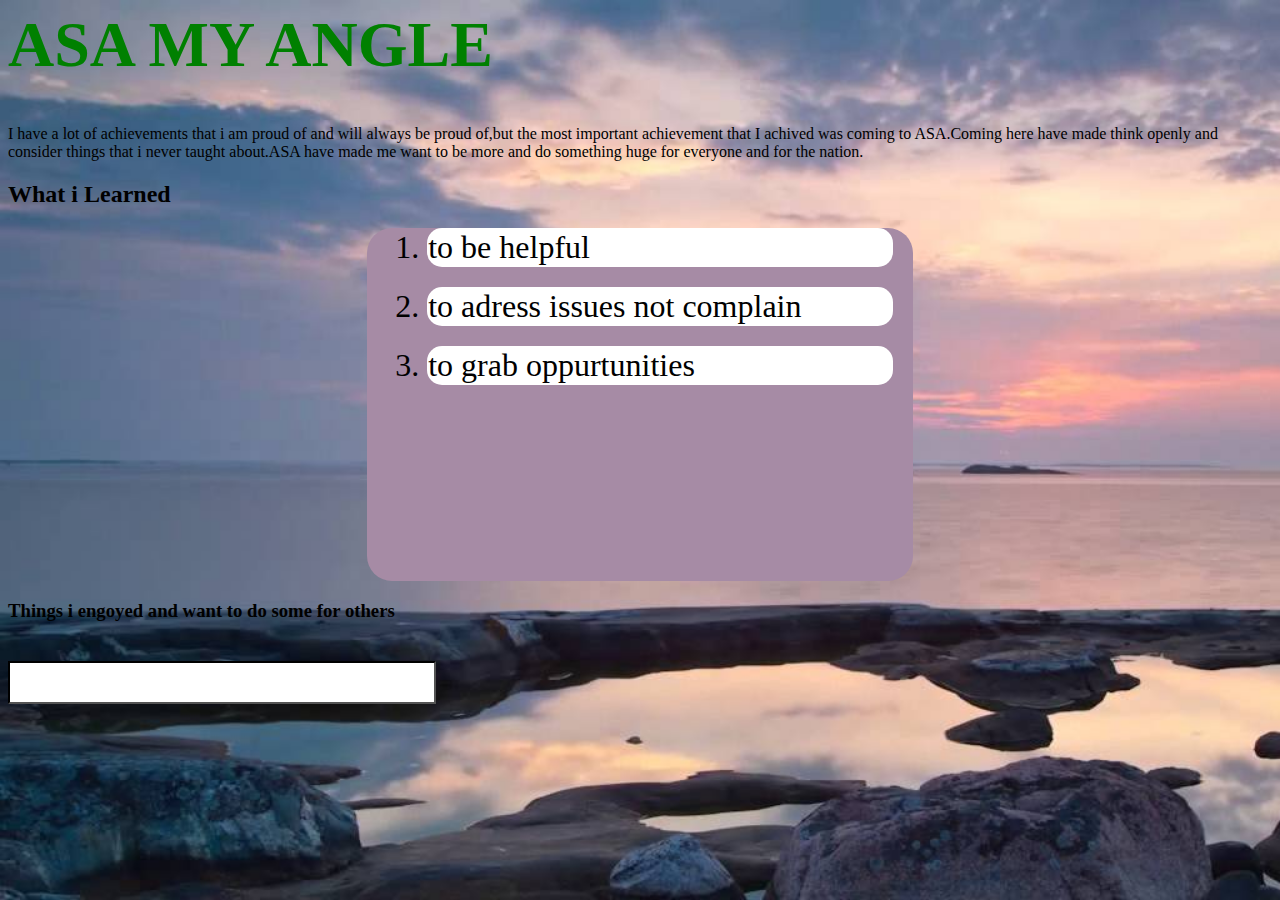
<file: index.html>
<html>
  <head>
    <title>MY ACHIEVEMENTS</title>
    <link href="me.css" rel="stylesheet" type="text/css">
  </head>
  <body>
       <h1>ASA MY ANGLE</h1>
         <p1>I have a lot of achievements that i am proud of and will always be proud of,but the most important
          achievement that I achived was coming to ASA.Coming here have made think openly and consider things
          that i never taught about.ASA have made me want to be more and do something huge for everyone and for the 
          nation.</p1>
       <h2>What i Learned</h2>
       <ol>
          <li>to be helpful</li>
          <li> to adress issues not complain</li>
          <li>to grab oppurtunities</li>
       </ol>
       <h3>Things i engoyed and want to do some for others</h3>
    <input type="text" id="tweetInput" onchange="javascript:addTweet(event)">
    <script src="script.js"></script>
   </body>
</html>

















</html>
</file>
<file: me.css>
body {
   text-align:center
   height:90vh;
   background-size:cover;
   background-image:url("ocean.jpg");
}
h1 {
  font-size:4em;
  color:green;
}

ol {
  margin:auto;
  width: 40%;
  height: 40%;
  border-radius: 25px;
  font-size:2em;
  background-color:#A68BA5;
}

li {
  border-radius:15px;
  margin: 20px;
  background-color:white;
  border: 1px dotted #FFFFFF;
}
input {
 margin:20px auto 0 auto;
 font-size: 2em;
 border-color:black;
}
</file>
